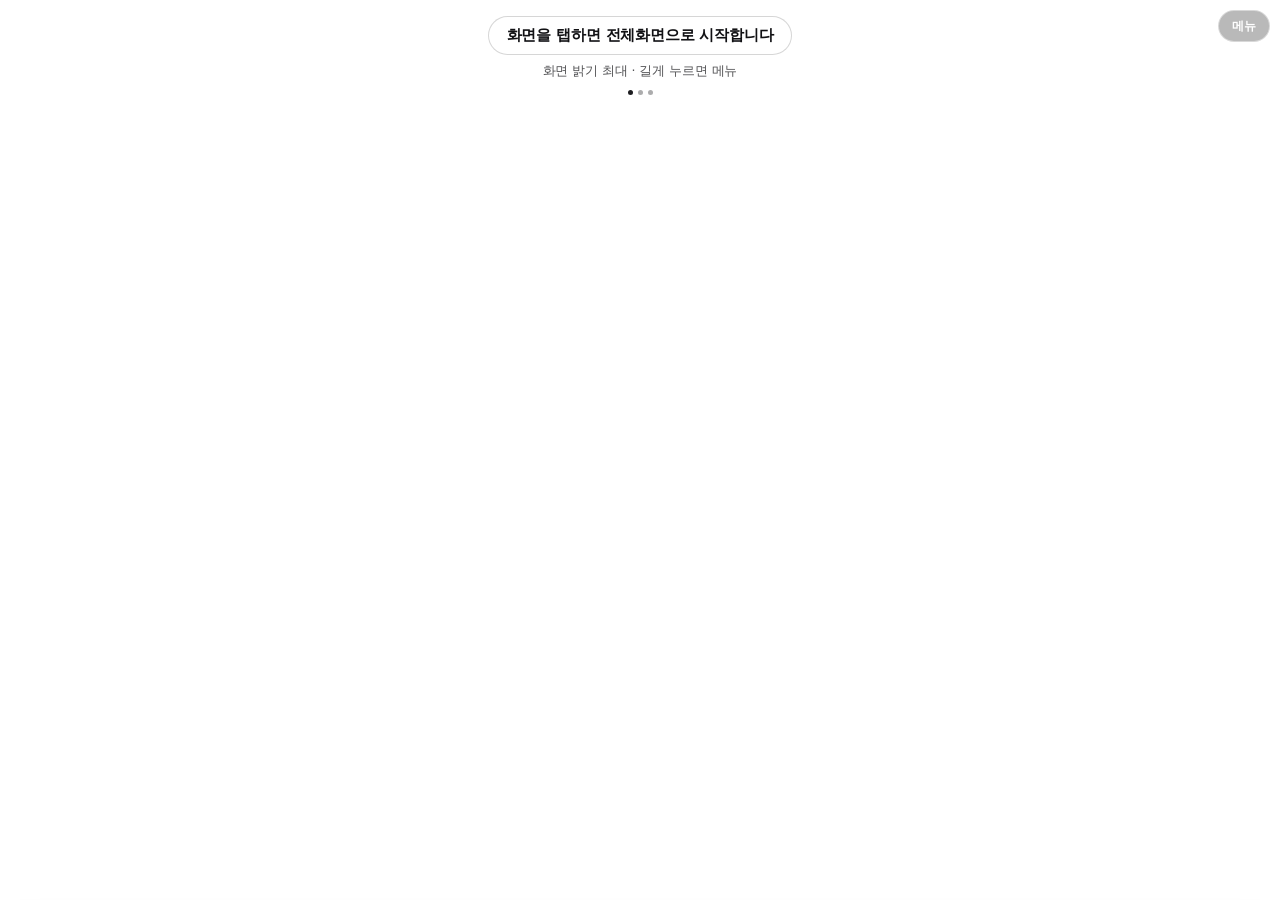
<file: index.html>
<!DOCTYPE html>
<html lang="ko">
<head>
<meta charset="utf-8">
<meta name="viewport" content="width=device-width, initial-scale=1, maximum-scale=1, user-scalable=no, viewport-fit=cover">
<!-- 브라우저 자동 다크 반전 차단(삼성 인터넷·안드로이드 크롬 Force Dark). 검수 화면은 색이 그대로여야 한다. -->
<meta name="color-scheme" content="light only">
<meta name="supported-color-schemes" content="light">
<meta name="theme-color" id="themeColor" content="#FFFFFF">
<link rel="manifest" href="manifest.webmanifest">
<meta name="apple-mobile-web-app-capable" content="yes">
<meta name="mobile-web-app-capable" content="yes">
<meta name="apple-mobile-web-app-status-bar-style" content="black-translucent">
<meta name="description" content="중고폰 매입 검수용 단색·터치·사운드·진동·마이크 화면">
<title>예스통신 액정 검수</title>
<style>
  :root{
    color-scheme: light only;
    --bg:#FFFFFF;
    --ui-fg:#ffffff;
    --ui-bg:rgba(0,0,0,.42);
    --ui-line:rgba(255,255,255,.42);
  }
  *{box-sizing:border-box; -webkit-tap-highlight-color:transparent;}
  html,body{
    margin:0; padding:0;
    height:100%;
    color-scheme: light only;
    background:var(--bg);
    background-color:var(--bg);
    overflow:hidden;
    overscroll-behavior:none;
    -webkit-user-select:none; user-select:none;
    -webkit-touch-callout:none;
    -webkit-text-size-adjust:100%;
    font-family:-apple-system,BlinkMacSystemFont,"Apple SD Gothic Neo","Malgun Gothic","Noto Sans KR",system-ui,sans-serif;
  }
  #stage{
    position:fixed; left:0; top:0;
    width:100%; height:100vh; height:100dvh;
    color-scheme: light only;
    background:var(--bg);
    background-color:var(--bg);
    touch-action:none;
    overflow:hidden;
  }

  /* 단색 검수 배경은 CSS 배경색 대신 이 캔버스에 직접 채운다.
     삼성 인터넷의 '웹 콘텐츠에 어두운 화면 모드 강제 적용'이 CSS 배경색까지 반전시키기 때문. */
  #colorCanvas{
    position:absolute; inset:0;
    width:100%; height:100%;
    display:block;
    pointer-events:none;
    z-index:1;
  }

  /* ---------- 안내 문구 ---------- */
  #hint{
    position:absolute;
    left:0; right:0;
    top:calc(env(safe-area-inset-top, 0px) + 16px);
    display:flex; flex-direction:column; align-items:center; gap:8px;
    pointer-events:none;
    opacity:0;
    transition:opacity .45s ease;
    z-index:5;
  }
  #hint .pill{
    background:var(--ui-bg); color:var(--ui-fg);
    border:1px solid var(--ui-line);
    border-radius:999px;
    padding:9px 18px;
    font-size:15px; font-weight:600;
    letter-spacing:-.2px;
    line-height:1.25;
    max-width:88vw;
    text-align:center;
    word-break:keep-all;
  }
  #hint .sub{
    font-size:12.5px; font-weight:500;
    color:var(--ui-fg); opacity:.72;
    letter-spacing:-.1px;
    text-align:center;
  }
  #dots{display:flex; gap:5px; margin-top:2px;}
  #dots i{
    width:5px; height:5px; border-radius:50%;
    background:var(--ui-fg); opacity:.35; display:block;
  }
  #dots i.on{opacity:.95;}

  /* ---------- 메뉴 버튼 ---------- */
  #menuBtn{
    position:fixed;
    right:calc(env(safe-area-inset-right, 0px) + 10px);
    top:calc(env(safe-area-inset-top, 0px) + 10px);
    z-index:20;
    appearance:none;
    font:600 12px/1 -apple-system,BlinkMacSystemFont,"Apple SD Gothic Neo","Malgun Gothic",system-ui,sans-serif;
    letter-spacing:.2px;
    color:#fff;
    background:rgba(0,0,0,.30);
    border:1px solid rgba(255,255,255,.45);
    border-radius:999px;
    padding:9px 13px;
    backdrop-filter:blur(6px); -webkit-backdrop-filter:blur(6px);
    opacity:.92;
    transition:opacity .4s ease;
  }
  #menuBtn:active{opacity:.6;}
  /* 단색 검수 중 힌트가 사라지면 메뉴 버튼을 더 옅게 (잔상·가장자리 확인 방해 최소화) */
  body:not(.hint-visible):not(.panel-open):not(.touch-mode):not(.hw-mode) #menuBtn{opacity:.22;}
  /* 사운드·진동·마이크 화면은 어두운 카드가 화면을 덮으므로 메뉴 버튼을 또렷하게 */
  body.hw-mode #menuBtn{opacity:.86; background:rgba(0,0,0,.5);}

  /* ---------- 터치 테스트 ---------- */
  #touchLayer{
    position:absolute; inset:0;
    display:none;
    background:#0B0B0B;
    z-index:3;
  }
  #touchLayer.on{display:block;}
  #touchLayer canvas{
    position:absolute; left:0; top:0; display:block;
    touch-action:none;
  }
  /* 터치 모드 하단 컨트롤: 화면 네 모서리를 비워 두려고 가운데에 모음 */
  #touchBar{
    position:absolute;
    left:50%; transform:translateX(-50%);
    bottom:calc(env(safe-area-inset-bottom, 0px) + 12px);
    z-index:6;
    display:none;
    align-items:center; gap:7px;
    pointer-events:none;
    max-width:94vw;
  }
  #touchBar.on{display:flex;}
  #badge{
    background:rgba(0,0,0,.55);
    color:#eaffea;
    border:1px solid rgba(255,255,255,.28);
    border-radius:999px;
    padding:8px 14px;
    font-size:13px; font-weight:600;
    letter-spacing:-.1px;
    white-space:nowrap;
  }
  #badge.done{
    background:rgba(0,255,60,.92);
    color:#04140a;
    border-color:rgba(255,255,255,.6);
  }
  #resetBtn{
    appearance:none;
    pointer-events:auto;
    font:600 13px/1 -apple-system,BlinkMacSystemFont,"Apple SD Gothic Neo","Malgun Gothic",system-ui,sans-serif;
    color:#fff;
    background:rgba(255,255,255,.14);
    border:1px solid rgba(255,255,255,.42);
    border-radius:999px;
    padding:11px 16px;
    white-space:nowrap;
  }
  #resetBtn:active{background:rgba(255,255,255,.3);}
  /* 터치 테스트에서 순백색으로 바로 돌아가는 버튼 */
  #firstBtn{
    appearance:none;
    pointer-events:auto;
    font:700 13px/1 -apple-system,BlinkMacSystemFont,"Apple SD Gothic Neo","Malgun Gothic",system-ui,sans-serif;
    color:#0b0b0c;
    background:rgba(255,255,255,.9);
    border:1px solid rgba(255,255,255,.9);
    border-radius:999px;
    padding:11px 14px;
    white-space:nowrap;
  }
  #firstBtn:active{background:#fff;}

  /* 터치 모드에서는 메뉴 버튼을 상단 가운데로 옮겨 네 모서리를 비움 */
  body.touch-mode #menuBtn{
    right:auto;
    left:50%;
    transform:translateX(-50%);
    opacity:.55;
  }

  /* ---------- 선택 패널 ---------- */
  #panel{
    position:fixed;
    left:0; right:0; bottom:0;
    z-index:30;
    background:rgba(14,14,16,.93);
    backdrop-filter:blur(14px); -webkit-backdrop-filter:blur(14px);
    border-top-left-radius:20px; border-top-right-radius:20px;
    border-top:1px solid rgba(255,255,255,.14);
    padding:10px 14px calc(env(safe-area-inset-bottom, 0px) + 16px);
    transform:translateY(112%);
    transition:transform .28s cubic-bezier(.22,.8,.28,1);
    color:#fff;
    box-shadow:0 -12px 40px rgba(0,0,0,.5);
  }
  #panel.on{transform:translateY(0);}
  /* 작은 화면에서도 시트가 화면 위로 넘치지 않게 */
  #panel{max-height:calc(100vh - 10px); max-height:calc(100dvh - 10px); overflow-y:auto; overscroll-behavior:contain;}
  #panel .grip{
    width:40px; height:4px; border-radius:2px;
    background:rgba(255,255,255,.28);
    margin:2px auto 12px;
  }
  #panel .ttl{
    font-size:11.5px; font-weight:600; letter-spacing:.4px;
    color:rgba(255,255,255,.55);
    margin:0 2px 9px;
  }
  #panel .ttl.ttl2{margin-top:14px;}
  .chips{
    display:grid; grid-template-columns:1fr 1fr; gap:8px;
  }
  .chip{
    display:flex; align-items:center; gap:9px;
    appearance:none; text-align:left;
    background:rgba(255,255,255,.07);
    border:1px solid rgba(255,255,255,.12);
    border-radius:13px;
    padding:10px 11px;
    color:#fff;
    font:600 14px/1.2 -apple-system,BlinkMacSystemFont,"Apple SD Gothic Neo","Malgun Gothic",system-ui,sans-serif;
    letter-spacing:-.2px;
  }
  .chip .sw{
    width:20px; height:20px; border-radius:6px; flex:none;
    border:1px solid rgba(255,255,255,.42);
    background-size:100% 100%;
  }
  .chip .tx{display:flex; flex-direction:column; gap:2px; min-width:0;}
  .chip .tx small{
    font-size:10.5px; font-weight:500; color:rgba(255,255,255,.5);
    letter-spacing:-.1px; white-space:nowrap; overflow:hidden; text-overflow:ellipsis;
  }
  .chip.on{
    background:rgba(255,255,255,.93); color:#0b0b0c;
    border-color:rgba(255,255,255,.93);
  }
  .chip.on .tx small{color:rgba(0,0,0,.45);}
  #panelTools{
    display:flex; justify-content:flex-end; margin-top:10px;
  }
  #fsBtn{
    appearance:none;
    font:600 12.5px/1 -apple-system,BlinkMacSystemFont,"Apple SD Gothic Neo","Malgun Gothic",system-ui,sans-serif;
    letter-spacing:-.1px;
    color:rgba(255,255,255,.92);
    background:rgba(255,255,255,.06);
    border:1px solid rgba(255,255,255,.24);
    border-radius:999px;
    padding:9px 14px;
  }
  #fsBtn:active{background:rgba(255,255,255,.22);}
  #panel .foot{
    display:flex; gap:8px; margin-top:10px;
  }
  #panel .foot button{
    flex:1;
    appearance:none;
    font:600 13.5px/1 -apple-system,BlinkMacSystemFont,"Apple SD Gothic Neo","Malgun Gothic",system-ui,sans-serif;
    color:#fff; background:rgba(255,255,255,.09);
    border:1px solid rgba(255,255,255,.16);
    border-radius:12px; padding:13px 6px;
  }
  #panel .foot button:active{background:rgba(255,255,255,.22);}
  #closeBtn{flex:0 0 74px !important;}
  #panel .tip{
    margin:9px 2px 0;
    font-size:11px; font-weight:500; line-height:1.55;
    color:rgba(255,255,255,.52);
    letter-spacing:-.1px;
    word-break:keep-all;
  }
  #panel .tip b{color:rgba(255,255,255,.8); font-weight:600;}
  @media (max-height:560px){
    .chip{padding:8px 10px; font-size:13px;}
    .chip .tx small{display:none;}
    #panel .foot button{padding:10px 6px;}
    #panelTools{margin-top:8px;}
    #fsBtn{padding:7px 12px;}
  }
  /* 기본 검수 3개: 마지막(터치 테스트) 칩은 한 줄 전체로 */
  #chipsBasic .chip:last-child:nth-child(odd){grid-column:1 / -1;}

  /* ---------- 사운드 · 진동 · 마이크 ---------- */
  #hwLayer{
    position:absolute; inset:0;
    display:none;
    z-index:4;
    background:radial-gradient(120% 80% at 50% 0%, #171A1F 0%, #0B0B0B 64%);
    color:#fff;
    padding:calc(env(safe-area-inset-top, 0px) + 54px) 14px calc(env(safe-area-inset-bottom, 0px) + 16px);
    overflow-y:auto;
    overscroll-behavior:contain;
    -webkit-overflow-scrolling:touch;
  }
  #hwLayer.on{display:flex; flex-direction:column;}
  .hwCard{
    width:100%; max-width:430px; margin:auto;
    display:flex; flex-direction:column; gap:12px;
  }
  .hwHead{display:flex; align-items:flex-end; justify-content:space-between; gap:10px; padding:0 3px 1px;}
  .hwHead h1{margin:0; font-size:18px; font-weight:700; letter-spacing:-.5px;}
  .hwHead span{font-size:10.5px; font-weight:500; color:rgba(255,255,255,.42); letter-spacing:-.1px; white-space:nowrap;}
  .hwSec{
    background:rgba(255,255,255,.055);
    border:1px solid rgba(255,255,255,.10);
    border-radius:16px;
    padding:11px 12px 12px;
  }
  .hwSec .hd{display:flex; align-items:center; gap:7px; margin-bottom:9px;}
  .hwSec .hd b{font-size:13px; font-weight:700; letter-spacing:-.2px;}
  .hwSec .hd em{
    font-style:normal; margin-left:auto;
    font-size:10.5px; font-weight:500; letter-spacing:-.1px;
    color:rgba(255,255,255,.42); white-space:nowrap;
  }
  .hwRow{display:grid; grid-template-columns:1fr 1fr 1fr; gap:7px;}
  .hwBtn{
    appearance:none; -webkit-appearance:none;
    font-family:inherit; color:#fff;
    display:flex; flex-direction:column; align-items:center; justify-content:center; gap:3px;
    min-height:52px; padding:9px 6px;
    background:rgba(255,255,255,.085);
    border:1px solid rgba(255,255,255,.15);
    border-radius:13px;
    font-size:13.5px; font-weight:700; letter-spacing:-.3px; line-height:1.2;
    transition:background .12s ease, color .12s ease, border-color .12s ease;
  }
  .hwBtn small{font-size:10px; font-weight:500; color:rgba(255,255,255,.46); letter-spacing:-.1px; line-height:1.2;}
  .hwBtn:active{transform:scale(.985);}
  .hwBtn.on{background:#35E07C; color:#062312; border-color:#35E07C;}
  .hwBtn.on small{color:rgba(0,0,0,.5);}
  .hwBtn.wide{width:100%; min-height:50px;}
  /* 기능 테스트 → 터치 테스트 한 번에 */
  #hwNext{
    appearance:none; -webkit-appearance:none;
    font-family:inherit;
    display:flex; align-items:center; justify-content:center; gap:8px;
    width:100%; min-height:54px; margin-top:2px;
    background:#EDF3EE; color:#0B0B0C;
    border:1px solid rgba(255,255,255,.55);
    border-radius:16px;
    font-size:15px; font-weight:700; letter-spacing:-.3px;
    box-shadow:0 6px 18px rgba(0,0,0,.28);
  }
  #hwNext span{font-size:10.5px; font-weight:600; color:rgba(0,0,0,.42); letter-spacing:-.1px;}
  #hwNext:active{background:#fff; transform:scale(.99);}
  #micMeter{
    position:relative; height:11px; margin-top:10px;
    background:rgba(255,255,255,.14); border-radius:999px; overflow:hidden;
    box-shadow:inset 0 0 0 1px rgba(255,255,255,.07);
  }
  #meterFill{
    display:block; height:100%; width:0%; border-radius:999px;
    background:linear-gradient(90deg,#35E07C 0%,#35E07C 62%,#FFD34E 84%,#FF5C5C 100%);
    transition:width .08s linear;
  }
  .hwSt{
    margin:8px 2px 0;
    font-size:11.5px; font-weight:500; line-height:1.45; letter-spacing:-.1px;
    color:rgba(255,255,255,.52); word-break:keep-all;
    min-height:17px;
  }
  .hwSt.warn{color:#FFB1A4;}
  .hwMeta{display:flex; align-items:flex-start; justify-content:space-between; gap:8px;}
  #micDb{
    flex:none; margin-top:8px;
    font-size:11px; font-weight:600; letter-spacing:-.1px;
    color:rgba(255,255,255,.42); font-variant-numeric:tabular-nums;
  }
  @media (max-height:700px){
    .hwCard{gap:10px;}
    .hwSec{padding:9px 11px 10px;}
    .hwBtn{min-height:46px; font-size:12.5px;}
    .hwHead h1{font-size:16.5px;}
    .hwSt{font-size:11px; min-height:15px; margin-top:6px;}
  }
  @media (max-height:580px){
    #hwLayer{padding-top:calc(env(safe-area-inset-top, 0px) + 46px);}
    .hwHead{display:none;}
    .hwBtn small{display:none;}
    #hwNext{min-height:48px; font-size:14px;}
    #hwNext span{display:none;}
  }
</style>
</head>
<body>
<div id="stage">
  <canvas id="colorCanvas" aria-hidden="true"></canvas>

  <div id="touchLayer">
    <canvas id="grid"></canvas>
    <canvas id="fills"></canvas>
    <canvas id="paths"></canvas>
  </div>

  <div id="hwLayer">
    <div class="hwCard">
      <div class="hwHead">
        <h1>사운드 · 진동 · 마이크</h1>
        <span>기본 검수 2 / 3</span>
      </div>

      <section class="hwSec">
        <div class="hd"><b>스피커</b><em>상단 = L / 하단 = R</em></div>
        <div class="hwRow">
          <button class="hwBtn" type="button" data-pan="-1"><span>상단(좌)</span><small>L 채널</small></button>
          <button class="hwBtn" type="button" data-pan="1"><span>하단(우)</span><small>R 채널</small></button>
          <button class="hwBtn" type="button" data-pan="0"><span>양쪽</span><small>스테레오</small></button>
        </div>
        <p class="hwSt" id="spkStatus">버튼을 누르면 3음이 약 1.2초 재생됩니다</p>
      </section>

      <section class="hwSec">
        <div class="hd"><b>진동</b><em>갤럭시 전용</em></div>
        <button class="hwBtn wide" id="vibBtn" type="button"><span>진동 울리기 (갤럭시)</span><small>220 · 100 · 220 · 100 · 300ms</small></button>
        <p class="hwSt" id="vibStatus">갤럭시: 세 번 울립니다</p>
      </section>

      <section class="hwSec">
        <div class="hd"><b>마이크</b><em>3초 녹음 → 자동 재생</em></div>
        <button class="hwBtn wide" id="micBtn" type="button"><span id="micBtnLabel">마이크 3초 녹음·재생</span><small id="micBtnSub">눌러서 권한 허용</small></button>
        <div id="micMeter"><span id="meterFill"></span></div>
        <div class="hwMeta">
          <p class="hwSt" id="micStatus">레벨 바가 움직이면 마이크 정상</p>
          <span id="micDb">—</span>
        </div>
      </section>

      <button id="hwNext" type="button">다음: 터치 테스트 ›<span>격자 전체 문지르기</span></button>
    </div>
  </div>

  <div id="hint">
    <div class="pill" id="hintMain"></div>
    <div class="sub" id="hintSub"></div>
    <div id="dots"></div>
  </div>

  <div id="touchBar">
    <div id="badge">터치 0 / 0 칸</div>
    <button id="resetBtn" type="button">초기화</button>
    <button id="firstBtn" type="button" aria-label="처음 화면(순백색)으로">처음</button>
  </div>
</div>

<button id="menuBtn" type="button" aria-label="검수 항목 메뉴">메뉴</button>

<div id="panel" role="dialog" aria-label="검수 항목 선택">
  <div class="grip"></div>
  <p class="ttl">기본 검수</p>
  <div id="chipsBasic" class="chips"></div>
  <p class="ttl ttl2">세부 색상 (선택)</p>
  <div id="chipsDetail" class="chips"></div>
  <div id="panelTools">
    <button id="fsBtn" type="button">전체화면</button>
  </div>
  <p class="tip" id="browserTip" hidden></p>
  <div class="foot">
    <button id="prevBtn" type="button">‹ 이전</button>
    <button id="resetBtn2" type="button" hidden>초기화</button>
    <button id="closeBtn" type="button">닫기</button>
    <button id="nextBtn" type="button">다음 ›</button>
  </div>
</div>

<script>
(function(){
  "use strict";

  /* 기본 검수 동선: 순백색 → 사운드·진동·마이크 → 터치 테스트 (탭으로 3단계 순환)
     세부 색상 6종은 메뉴 패널에서만 고르고, 고른 뒤 탭하면 세부 색상끼리 넘어간 다음 순백색으로 돌아온다. */
  var STEPS = [
    {label:"순백색 흰색", color:"#FFFFFF", note:"가장 밝은 화면 · 잔상·황변", group:"basic"},
    {label:"사운드·진동·마이크", color:null, note:"스피커 L/R · 진동 · 마이크", group:"basic"},
    {label:"터치 테스트", color:null,   note:"격자 전체 문지르기", group:"basic"},
    {label:"10% 회색",  color:"#1A1A1A", note:"약한 잔상·번인", group:"detail"},
    {label:"파란색",    color:"#0000FF", note:"블루 소자 잔상", group:"detail"},
    {label:"빨간색",    color:"#FF0000", note:"적색 얼룩", group:"detail"},
    {label:"초록색",    color:"#00FF00", note:"녹색 얼룩", group:"detail"},
    {label:"50% 회색",  color:"#808080", note:"중간 밝기 얼룩", group:"detail"},
    {label:"검정색",    color:"#000000", note:"휘점·빛샘", group:"detail"}
  ];
  var WHITE_IDX = 0;   /* 순백색 */
  var HW_IDX = 1;      /* 사운드·진동·마이크 */
  var TOUCH_IDX = 2;   /* 터치 테스트 */
  var BASIC_IDX = [0, 1, 2];              /* 기본 검수 동선 */
  var DETAIL_IDX = [3, 4, 5, 6, 7, 8];    /* 메뉴 패널 전용 세부 색상 */

  var stage = document.getElementById("stage");
  var hint = document.getElementById("hint");
  var hintMain = document.getElementById("hintMain");
  var hintSub = document.getElementById("hintSub");
  var dots = document.getElementById("dots");
  var themeColor = document.getElementById("themeColor");
  var menuBtn = document.getElementById("menuBtn");
  var panel = document.getElementById("panel");
  var chipsBasic = document.getElementById("chipsBasic");
  var chipsDetail = document.getElementById("chipsDetail");
  var closeBtn = document.getElementById("closeBtn");
  var prevBtn = document.getElementById("prevBtn");
  var nextBtn = document.getElementById("nextBtn");
  var resetBtn2 = document.getElementById("resetBtn2");
  var touchLayer = document.getElementById("touchLayer");
  var badge = document.getElementById("badge");
  var resetBtn = document.getElementById("resetBtn");
  var firstBtn = document.getElementById("firstBtn");
  var hwNextBtn = document.getElementById("hwNext");
  var touchBar = document.getElementById("touchBar");
  var fsBtn = document.getElementById("fsBtn");
  var colorCanvas = document.getElementById("colorCanvas");
  var cctx = colorCanvas ? colorCanvas.getContext("2d") : null;

  var idx = 0;
  var panelOpen = false;
  var hintTimer = null;

  /* ---------------- 색 대비 계산 ---------------- */
  function isLight(hex){
    var r = parseInt(hex.substr(1,2),16),
        g = parseInt(hex.substr(3,2),16),
        b = parseInt(hex.substr(5,2),16);
    return (0.2126*r + 0.7152*g + 0.0722*b) > 150;
  }

  function paintUI(){
    var step = STEPS[idx];
    var light = (step.color === null) ? false : isLight(step.color);
    if (light){
      hint.style.setProperty("--ui-fg", "#111114");
      hint.style.setProperty("--ui-bg", "rgba(255,255,255,.72)");
      hint.style.setProperty("--ui-line", "rgba(0,0,0,.16)");
    } else {
      hint.style.setProperty("--ui-fg", "#ffffff");
      hint.style.setProperty("--ui-bg", "rgba(0,0,0,.42)");
      hint.style.setProperty("--ui-line", "rgba(255,255,255,.42)");
    }
  }

  /* ---------------- 안내 문구 ---------------- */
  function setHintVisible(v){
    hint.style.opacity = v ? "1" : "0";
    document.body.classList.toggle("hint-visible", !!v);
  }

  function showHint(main, sub, ms){
    hintMain.textContent = main;
    hintSub.textContent = sub || "";
    hintSub.style.display = sub ? "" : "none";
    setHintVisible(true);
    if (hintTimer) clearTimeout(hintTimer);
    hintTimer = setTimeout(function(){ setHintVisible(false); }, ms || 2000);
  }

  /* 첫 화면에서 "전체화면 대기 중"인지 (첫 탭은 색을 넘기지 않고 전체화면만 시도한다) */
  function waitingFirstTap(){
    return (idx === 0) && !fsFirstTapDone && !fsBlocked && !fsElement() && !standaloneDisplay();
  }

  function hintLine(){
    if (waitingFirstTap()){
      return {
        main: "화면을 탭하면 전체화면으로 시작합니다",
        sub: "화면 밝기 최대 · 길게 누르면 메뉴",
        ms: 5000
      };
    }
    var step = STEPS[idx];
    var sub;
    if (step.group === "detail"){
      sub = "탭하면 다음 색 · 길게 누르면 메뉴";
    } else if (idx === WHITE_IDX){
      sub = "화면 밝기 최대 · 탭하면 다음 · 길게 누르면 메뉴";
    } else {
      sub = "탭하면 다음 · 길게 누르면 메뉴";
    }
    return {
      main: step.label + " · " + step.note,
      sub: sub,
      ms: 2200
    };
  }

  function refreshHint(){
    if (idx === TOUCH_IDX || idx === HW_IDX || panelOpen) return;
    var h = hintLine();
    showHint(h.main, h.sub, h.ms);
  }

  function buildDots(){
    /* 기본 검수는 3개, 세부 색상은 6개 점으로 현재 위치를 보여 준다 */
    var list = (STEPS[idx].group === "detail") ? DETAIL_IDX : BASIC_IDX;
    var html = "";
    for (var i=0;i<list.length;i++){
      html += '<i' + (list[i]===idx ? ' class="on"' : '') + '></i>';
    }
    dots.innerHTML = html;
  }

  /* ---------------- 단색 배경 캔버스 ----------------
     브라우저(특히 삼성 인터넷)가 color-scheme: light only를 무시하고 CSS 배경색을
     어둡게 뒤집는 경우가 있어, 검수 색은 캔버스 2D 컨텍스트로 직접 채운다. */
  function paintColorCanvas(){
    if (!colorCanvas || !cctx) return;
    if (idx === TOUCH_IDX || idx === HW_IDX){
      colorCanvas.style.display = "none";
      return;
    }
    colorCanvas.style.display = "block";

    var vw = Math.max(1, Math.round(window.innerWidth || stage.clientWidth || 1));
    var vh = Math.max(1, Math.round(window.innerHeight || stage.clientHeight || 1));
    var dpr = Math.min(window.devicePixelRatio || 1, 3);
    var pw = Math.round(vw * dpr), ph = Math.round(vh * dpr);
    if (colorCanvas.width !== pw || colorCanvas.height !== ph){
      colorCanvas.width = pw;
      colorCanvas.height = ph;
    }
    cctx.setTransform(dpr, 0, 0, dpr, 0, 0);
    cctx.fillStyle = STEPS[idx].color || "#000000";
    cctx.fillRect(0, 0, vw, vh);
  }

  /* ---------------- 화면 렌더 ---------------- */
  function render(animateHint){
    var step = STEPS[idx];
    var color = step.color || "#0B0B0B";

    document.documentElement.style.setProperty("--bg", color);
    document.body.style.background = color;
    stage.style.background = color;
    themeColor.setAttribute("content", color);
    paintColorCanvas();
    paintUI();

    var isTouch = (idx === TOUCH_IDX);
    var isHw = (idx === HW_IDX);
    if (!isHw) hwStopAll();   /* 사운드·진동·마이크에서 나가면 재생·마이크를 즉시 정지 */
    hwLayer.classList.toggle("on", isHw);
    document.body.classList.toggle("hw-mode", isHw);
    touchLayer.classList.toggle("on", isTouch);
    touchBar.classList.toggle("on", isTouch);
    document.body.classList.toggle("touch-mode", isTouch);
    resetBtn2.hidden = !isTouch;

    if (isTouch){
      if (hintTimer) clearTimeout(hintTimer);
      setHintVisible(false);
      layout();
    } else if (isHw){
      if (hintTimer) clearTimeout(hintTimer);
      setHintVisible(false);
      buildDots();
    } else {
      buildDots();
      var h = hintLine();
      showHint(h.main, h.sub, h.ms);
    }
    syncChips();
    if (animateHint !== false && !isTouch){ vibrate(8); }
  }

  function go(n){
    idx = ((n % STEPS.length) + STEPS.length) % STEPS.length;
    closePanel();
    render();
  }

  /* 현재 화면에서 탭했을 때 갈 다음 화면 */
  function nextIdxFrom(i){
    var list = (STEPS[i].group === "detail") ? DETAIL_IDX : BASIC_IDX;
    var p = list.indexOf(i);
    if (p < 0 || p === list.length - 1) return WHITE_IDX;   /* 마지막(검정색·터치) 다음은 순백색 */
    return list[p + 1];
  }

  function prevIdxFrom(i){
    var list = (STEPS[i].group === "detail") ? DETAIL_IDX : BASIC_IDX;
    var p = list.indexOf(i);
    if (p < 0) return WHITE_IDX;
    if (p === 0) return (STEPS[i].group === "detail") ? WHITE_IDX : TOUCH_IDX;
    return list[p - 1];
  }

  function next(){ go(nextIdxFrom(idx)); }
  function prev(){ go(prevIdxFrom(idx)); }

  function vibrate(ms){
    try{ if (navigator.vibrate) navigator.vibrate(ms); }catch(e){}
  }

  /* ---------------- 선택 패널 ---------------- */
  function chipsInto(box, list){
    var frag = document.createDocumentFragment();
    list.forEach(function(i){
      var s = STEPS[i];
      var b = document.createElement("button");
      b.type = "button";
      b.className = "chip";
      b.dataset.i = String(i);
      var sw = document.createElement("span");
      sw.className = "sw";
      sw.style.background = s.color || "repeating-linear-gradient(45deg,#888 0 4px,#333 4px 8px)";
      var tx = document.createElement("span");
      tx.className = "tx";
      var nm = document.createElement("span");
      nm.textContent = s.label;
      var sm = document.createElement("small");
      sm.textContent = s.note;
      tx.appendChild(nm); tx.appendChild(sm);
      b.appendChild(sw); b.appendChild(tx);
      b.addEventListener("click", function(){ go(i); });
      frag.appendChild(b);
    });
    box.appendChild(frag);
  }
  function buildChips(){
    chipsInto(chipsBasic, BASIC_IDX);
    chipsInto(chipsDetail, DETAIL_IDX);
  }
  function syncChips(){
    var list = panel.querySelectorAll(".chip");
    for (var i=0;i<list.length;i++){
      list[i].classList.toggle("on", Number(list[i].dataset.i) === idx);
    }
  }
  function openPanel(){
    panelOpen = true;
    panel.classList.add("on");
    document.body.classList.add("panel-open");
    syncChips();
    syncFsBtn();
    vibrate(6);
  }
  function closePanel(){
    panelOpen = false;
    panel.classList.remove("on");
    document.body.classList.remove("panel-open");
  }
  function togglePanel(){
    if (panelOpen) closePanel(); else openPanel();
  }

  menuBtn.addEventListener("click", function(e){ e.stopPropagation(); togglePanel(); });
  closeBtn.addEventListener("click", function(e){ e.stopPropagation(); closePanel(); });
  prevBtn.addEventListener("click", function(e){ e.stopPropagation(); prev(); });
  nextBtn.addEventListener("click", function(e){ e.stopPropagation(); next(); });
  resetBtn2.addEventListener("click", function(e){ e.stopPropagation(); resetTouch(); closePanel(); });

  /* ---------------- 전체화면 ---------------- */
  /* 브라우저는 페이지 로드 직후의 자동 requestFullscreen()을 막는다.
     그래서 첫 탭은 "색을 넘기지 않고" 지금 색 그대로 전체화면으로 들어가는 데만 쓴다.
     requestFullscreen이 없는 브라우저(아이폰 사파리 등)나 거절된 경우에는 바로 다음 색으로 넘어간다. */
  var fsTrying = false;       /* 요청 진행 중 */
  var fsBlocked = false;      /* API 없음/거절 → 다음 탭부터는 바로 진행 */
  var fsFirstTapDone = false; /* 첫 탭에서 전체화면을 시도했는지 */

  function fsElement(){
    return document.fullscreenElement || document.webkitFullscreenElement || null;
  }

  function standaloneDisplay(){
    try{
      if (window.navigator.standalone === true) return true;
      return !!(window.matchMedia && window.matchMedia(
        "(display-mode: fullscreen), (display-mode: standalone), (display-mode: minimal-ui)"
      ).matches);
    }catch(e){ return false; }
  }

  function fsAvailable(){
    var el = document.documentElement;
    return !!(el.requestFullscreen || el.webkitRequestFullscreen);
  }

  /* 현재 색을 그대로 둔 채 전체화면 진입. Promise<true|false|null> (true=진입, false=불가/거절, null=판단 보류) */
  function enterFullscreen(){
    if (fsElement()) return Promise.resolve(true);
    if (fsTrying) return Promise.resolve(null);
    if (!fsAvailable()){ fsBlocked = true; return Promise.resolve(false); }

    fsTrying = true;
    var el = document.documentElement, p;
    try{
      if (el.requestFullscreen) p = el.requestFullscreen({ navigationUI: "hide" });
      else p = el.webkitRequestFullscreen();
    }catch(err){
      fsTrying = false; fsBlocked = true;
      return Promise.resolve(false);
    }
    if (!p || typeof p.then !== "function"){
      /* 구형 webkit은 Promise를 주지 않는다 → 이벤트로 확인 */
      setTimeout(function(){ fsTrying = false; }, 800);
      return Promise.resolve(true);
    }
    return p.then(function(){
      fsTrying = false;
      return true;
    })["catch"](function(){
      fsTrying = false;
      fsBlocked = true;   /* 거절되면 다음 탭부터는 그냥 다음 색으로 */
      return false;
    });
  }

  function exitFullscreen(){
    try{
      if (document.exitFullscreen){
        var p = document.exitFullscreen();
        if (p && p.catch) p.catch(function(){});
      } else if (document.webkitExitFullscreen){
        document.webkitExitFullscreen();
      }
    }catch(e){}
  }

  function syncFsBtn(){
    if (!fsBtn) return;
    fsBtn.textContent = fsElement() ? "전체화면 해제" : "전체화면";
  }

  function toggleFullscreen(){
    if (fsElement()){
      exitFullscreen();
    } else {
      fsBlocked = false;
      fsFirstTapDone = true;
      enterFullscreen().then(function(){ syncFsBtn(); refreshHint(); });
    }
  }

  function onFsChange(){
    fsTrying = false;
    if (fsElement()) fsBlocked = false;
    syncFsBtn();
    if (idx === TOUCH_IDX) layout();
    paintColorCanvas();
    /* 전체화면 전환 직후에는 뷰포트 크기가 늦게 확정되는 브라우저가 있어 몇 번 더 채운다 */
    setTimeout(paintColorCanvas, 60);
    setTimeout(paintColorCanvas, 300);
    refreshHint();
  }
  ["fullscreenchange", "webkitfullscreenchange"].forEach(function(ev){
    document.addEventListener(ev, onFsChange);
  });

  fsBtn.addEventListener("click", function(e){
    e.stopPropagation();
    toggleFullscreen();
    syncFsBtn();
    vibrate(6);
  });

  /* ---------------- 탭 / 롱프레스 ---------------- */
  var down = null, longTimer = null, tapInfo = null, panelDismissAt = 0;

  stage.addEventListener("pointerdown", function(e){
    if (e.pointerType === "mouse" && e.button !== 0) return;
    if (idx === TOUCH_IDX || idx === HW_IDX) return;
    var closing = panelOpen || (panelDismissAt && Date.now() - panelDismissAt < 500);
    down = { id:e.pointerId, x:e.clientX, y:e.clientY, t:Date.now(), long:false, panel:closing };
    if (longTimer) clearTimeout(longTimer);
    longTimer = setTimeout(function(){
      if (down && !down.long){
        down.long = true;
        tapInfo = null;
        openPanel();
      }
    }, 520);
  }, { passive:true });

  stage.addEventListener("pointerup", function(e){
    if (longTimer) clearTimeout(longTimer);
    var info = null;
    if (down && down.id === e.pointerId){
      var dt = Date.now() - down.t;
      var dx = Math.abs(e.clientX - down.x);
      var dy = Math.abs(e.clientY - down.y);
      if (!down.long && dt < 420 && dx < 14 && dy < 14) info = { panel: down.panel };
    }
    down = null;
    tapInfo = info;
    if (info) setTimeout(function(){ tapInfo = null; }, 700);
  }, { passive:true });

  stage.addEventListener("pointercancel", function(){
    if (longTimer) clearTimeout(longTimer);
    down = null;
    tapInfo = null;
  }, { passive:true });

  /* 실제 동작은 click에서 — requestFullscreen()이 사용자 제스처로 인정받는 가장 확실한 지점 */
  stage.addEventListener("click", function(){
    var info = tapInfo;
    tapInfo = null;
    if (!info) return;                 /* 롱프레스·드래그였으면 무시 */
    if (idx === TOUCH_IDX || idx === HW_IDX) return;
    if (info.panel || panelOpen){ closePanel(); return; }
    handleTap();
  });

  function handleTap(){
    /* 첫 탭: 순백색 그대로 전체화면만. 그 다음 탭부터 다음 화면으로. */
    if (waitingFirstTap()){
      fsFirstTapDone = true;
      vibrate(8);
      enterFullscreen().then(function(ok){
        if (ok === false) next();        /* 전체화면을 못 쓰는 브라우저·거절 → 정상 진행 */
        else if (ok === true) refreshHint();
      });
      return;
    }
    next();
  }

  /* 패널 바깥(메뉴 버튼, 패널 제외) 누르면 닫기 */
  document.addEventListener("pointerdown", function(e){
    if (!panelOpen) return;
    if (e.target.closest && e.target.closest("#panel, #menuBtn")) return;
    panelDismissAt = Date.now();   /* 닫기용 탭은 다음 화면으로 넘기지 않는다 */
    closePanel();
  }, true);

  document.addEventListener("keydown", function(e){
    /* 사운드·진동·마이크 화면에서는 포커스된 버튼의 Enter/Space 조작을 그대로 둔다 */
    if ((e.key === " " || e.key === "Enter") && e.target && e.target.closest && e.target.closest("#hwLayer")) return;
    if (e.key === "ArrowRight" || e.key === " " || e.key === "Enter") { next(); e.preventDefault(); }
    else if (e.key === "ArrowLeft") { prev(); e.preventDefault(); }
    else if (e.key === "Escape" || e.key === "m" || e.key === "M") { togglePanel(); }
  });

  /* ---------------- 터치 테스트 ---------------- */
  var gridC = document.getElementById("grid");
  var fillC = document.getElementById("fills");
  var pathC = document.getElementById("paths");
  var gctx = gridC.getContext("2d");
  var fctx = fillC.getContext("2d");
  var pctx = pathC.getContext("2d");

  var W = 0, H = 0, COLS = 5, ROWS = 8, CW = 0, CH = 0, DPR = 1;
  var visited = new Uint8Array(0), hitCount = 0, total = 0;
  var strokes = new Map();   /* pointerId -> {x, y} */

  function layout(){
    var r = touchLayer.getBoundingClientRect();
    W = Math.max(1, Math.round(r.width || window.innerWidth));
    H = Math.max(1, Math.round(r.height || window.innerHeight));
    DPR = Math.min(window.devicePixelRatio || 1, 3);

    COLS = W < 360 ? 4 : 5;
    CW = W / COLS;
    ROWS = Math.max(3, Math.round(H / CW));
    CH = H / ROWS;

    [gridC, fillC, pathC].forEach(function(c){
      c.width = Math.round(W * DPR);
      c.height = Math.round(H * DPR);
      c.style.width = W + "px";
      c.style.height = H + "px";
      c.getContext("2d").setTransform(DPR, 0, 0, DPR, 0, 0);
    });
    drawGrid();
    resetTouch();
  }

  function drawGrid(){
    gctx.setTransform(DPR, 0, 0, DPR, 0, 0);
    gctx.clearRect(0, 0, W, H);
    gctx.fillStyle = "#0B0B0B";
    gctx.fillRect(0, 0, W, H);

    gctx.strokeStyle = "rgba(255,255,255,.26)";
    gctx.lineWidth = 1;
    var i;
    gctx.beginPath();
    for (i = 1; i < COLS; i++){
      var x = Math.round(i * CW) + 0.5;
      gctx.moveTo(x, 0); gctx.lineTo(x, H);
    }
    for (i = 1; i < ROWS; i++){
      var y = Math.round(i * CH) + 0.5;
      gctx.moveTo(0, y); gctx.lineTo(W, y);
    }
    gctx.stroke();

    /* 맨 바깥 테두리(4면) */
    gctx.strokeStyle = "rgba(255,255,255,.5)";
    gctx.lineWidth = 1.5;
    gctx.strokeRect(0.75, 0.75, W - 1.5, H - 1.5);

    /* 네 모서리 표시 */
    gctx.strokeStyle = "rgba(140,255,140,.85)";
    gctx.lineWidth = 3;
    var L = Math.min(26, CW * 0.4);
    [[0,0,1,1],[W,0,-1,1],[0,H,1,-1],[W,H,-1,-1]].forEach(function(c){
      gctx.beginPath();
      gctx.moveTo(c[0] + c[2]*L, c[1] + c[3]*1.5);
      gctx.lineTo(c[0] + c[2]*1.5, c[1] + c[3]*1.5);
      gctx.lineTo(c[0] + c[2]*1.5, c[1] + c[3]*L);
      gctx.stroke();
    });
  }

  function resetTouch(){
    total = COLS * ROWS;
    visited = new Uint8Array(total);
    hitCount = 0;
    strokes.clear();
    fctx.setTransform(DPR, 0, 0, DPR, 0, 0);
    fctx.clearRect(0, 0, W, H);
    pctx.setTransform(DPR, 0, 0, DPR, 0, 0);
    pctx.clearRect(0, 0, W, H);
    updateBadge();
  }

  function updateBadge(){
    if (!total) return;
    badge.classList.toggle("done", hitCount >= total);
    if (hitCount >= total){
      badge.textContent = "전체 " + total + "칸 터치 완료";
    } else {
      badge.textContent = "터치 " + hitCount + " / " + total + "칸";
    }
  }

  function cellAt(x, y){
    var cx = Math.floor(x / CW);
    var cy = Math.floor(y / CH);
    if (cx < 0) cx = 0; if (cx > COLS - 1) cx = COLS - 1;
    if (cy < 0) cy = 0; if (cy > ROWS - 1) cy = ROWS - 1;
    return cy * COLS + cx;
  }

  function markCell(x, y){
    var k = cellAt(x, y);
    if (visited[k]) return;
    visited[k] = 1;
    hitCount++;
    var cx = k % COLS, cy = (k - cx) / COLS;
    fctx.fillStyle = "rgba(0,255,45,.42)";
    fctx.fillRect(cx*CW + 1, cy*CH + 1, CW - 2, CH - 2);
    fctx.strokeStyle = "rgba(0,255,45,.8)";
    fctx.lineWidth = 1;
    fctx.strokeRect(cx*CW + 1.5, cy*CH + 1.5, CW - 3, CH - 3);
    updateBadge();
  }

  function localPoint(e){
    var r = touchLayer.getBoundingClientRect();
    return { x: e.clientX - r.left, y: e.clientY - r.top };
  }

  function strokeSeg(x0, y0, x1, y1){
    pctx.lineCap = "round";
    pctx.lineJoin = "round";
    pctx.strokeStyle = "rgba(0,0,0,.45)";
    pctx.lineWidth = 10;
    pctx.beginPath(); pctx.moveTo(x0, y0); pctx.lineTo(x1, y1); pctx.stroke();
    pctx.strokeStyle = "#F4FFF4";
    pctx.lineWidth = 5;
    pctx.beginPath(); pctx.moveTo(x0, y0); pctx.lineTo(x1, y1); pctx.stroke();
  }

  function strokeDot(x, y){
    pctx.fillStyle = "#F4FFF4";
    pctx.beginPath(); pctx.arc(x, y, 3.2, 0, Math.PI*2); pctx.fill();
  }

  pathC.addEventListener("pointerdown", function(e){
    e.preventDefault();
    try{ pathC.setPointerCapture(e.pointerId); }catch(err){}
    var p = localPoint(e);
    strokes.set(e.pointerId, p);
    markCell(p.x, p.y);
    strokeDot(p.x, p.y);
  }, { passive:false });

  pathC.addEventListener("pointermove", function(e){
    if (!strokes.has(e.pointerId)) return;
    e.preventDefault();
    var prevP = strokes.get(e.pointerId);
    var p = localPoint(e);
    if (Math.abs(p.x - prevP.x) < 0.6 && Math.abs(p.y - prevP.y) < 0.6) return;
    strokeSeg(prevP.x, prevP.y, p.x, p.y);
    markCell(p.x, p.y);
    strokes.set(e.pointerId, p);
  }, { passive:false });

  function endStroke(e){
    strokes.delete(e.pointerId);
    try{ pathC.releasePointerCapture(e.pointerId); }catch(err){}
  }
  pathC.addEventListener("pointerup", endStroke);
  pathC.addEventListener("pointercancel", endStroke);

  resetBtn.addEventListener("click", function(e){ e.stopPropagation(); resetTouch(); });
  if (firstBtn) firstBtn.addEventListener("click", function(e){
    e.stopPropagation();
    go(WHITE_IDX);
    vibrate(6);
  });
  if (hwNextBtn) hwNextBtn.addEventListener("click", function(e){
    e.stopPropagation();
    go(TOUCH_IDX);
  });

  /* ---------------- 크기 변화 ---------------- */
  var rTimer = null;
  function onResize(){
    paintColorCanvas();
    if (rTimer) clearTimeout(rTimer);
    rTimer = setTimeout(function(){
      paintColorCanvas();
      if (idx === TOUCH_IDX) layout();
    }, 140);
  }
  window.addEventListener("resize", onResize);
  window.addEventListener("orientationchange", onResize);
  if (window.visualViewport){
    window.visualViewport.addEventListener("resize", paintColorCanvas);
  }
  document.addEventListener("visibilitychange", function(){
    if (document.hidden){
      /* 화면을 벗어나면 마이크·재생을 열어 둔 채 두지 않는다 */
      if (idx === HW_IDX) hwStopAll();
      return;
    }
    paintColorCanvas();
    if (idx === TOUCH_IDX) layout();
  });

  /* ================= 사운드 · 진동 · 마이크 =================
     기본 검수 2단계. 스피커 좌/우 채널, 진동, 마이크 입력을 한 화면에서 확인한다.
     다른 단계로 넘어가거나 화면을 벗어나면 재생·녹음·마이크 스트림을 즉시 정리한다. */
  var hwLayer     = document.getElementById("hwLayer");
  var spkBtns     = hwLayer ? hwLayer.querySelectorAll("[data-pan]") : [];
  var spkStatusEl = document.getElementById("spkStatus");
  var vibBtn      = document.getElementById("vibBtn");
  var vibStatusEl = document.getElementById("vibStatus");
  var micBtn      = document.getElementById("micBtn");
  var micBtnLabel = document.getElementById("micBtnLabel");
  var micBtnSub   = document.getElementById("micBtnSub");
  var micStatusEl = document.getElementById("micStatus");
  var micDbEl     = document.getElementById("micDb");
  var meterFill   = document.getElementById("meterFill");

  var SPK_IDLE = "버튼을 누르면 3음이 약 1.2초 재생됩니다";
  var VIB_IDLE = "갤럭시: 세 번 울립니다";
  var MIC_IDLE = "레벨 바가 움직이면 마이크 정상";
  var MIC_SEC  = 3;

  function setSt(el, text, warn){
    if (!el) return;
    el.textContent = text;
    el.classList.toggle("warn", !!warn);
  }

  function isIOS(){
    var ua = navigator.userAgent || "";
    if (/iPad|iPhone|iPod/.test(ua)) return true;
    return /Macintosh/.test(ua) && (navigator.maxTouchPoints || 0) > 1;  /* iPadOS 13+ */
  }

  /* ---------- ① 스피커 (Web Audio · StereoPanner) ---------- */
  var actx = null, toneStopTimer = null, toneBtn = null, toneOscs = [];

  function audioCtxGet(){
    var AC = window.AudioContext || window.webkitAudioContext;
    if (!AC) return null;
    try{
      if (!actx) actx = new AC();
      if (actx.state === "suspended" && actx.resume) actx.resume();
      return actx;
    }catch(e){ return null; }
  }

  /* pan: -1(좌) · 0(양쪽) · +1(우). StereoPanner가 없으면 채널 병합으로 같은 효과 */
  function connectPanned(ac, node, pan){
    if (ac.createStereoPanner){
      var p = ac.createStereoPanner();
      try{ p.pan.setValueAtTime(pan, ac.currentTime); }catch(e){ p.pan.value = pan; }
      node.connect(p);
      return p;
    }
    if (ac.createChannelMerger && ac.createGain){
      var a = (pan + 1) / 2;
      var merger = ac.createChannelMerger(2);
      var gL = ac.createGain(), gR = ac.createGain();
      gL.gain.value = Math.cos(a * Math.PI / 2);
      gR.gain.value = Math.sin(a * Math.PI / 2);
      node.connect(gL); gL.connect(merger, 0, 0);
      node.connect(gR); gR.connect(merger, 0, 1);
      return merger;
    }
    return node;
  }

  function stopTone(){
    if (toneStopTimer){ clearTimeout(toneStopTimer); toneStopTimer = null; }
    for (var i = 0; i < toneOscs.length; i++){
      try{ toneOscs[i].stop(); }catch(e){}
      try{ toneOscs[i].disconnect(); }catch(e){}
    }
    toneOscs = [];
    if (toneBtn){ toneBtn.classList.remove("on"); toneBtn = null; }
  }

  function playTone(pan, btn){
    var ac = audioCtxGet();
    if (!ac){ setSt(spkStatusEl, "이 브라우저에서는 소리 테스트를 지원하지 않아요", true); return; }
    stopTone();

    var freqs = [523.25, 659.25, 783.99];   /* C5 · E5 · G5 */
    var len = 0.32, gap = 0.07;             /* 총 약 1.2초 */
    var t0 = ac.currentTime + 0.04;
    toneOscs = [];

    for (var i = 0; i < freqs.length; i++){
      var st = t0 + i * (len + gap);
      var osc = ac.createOscillator();
      var g = ac.createGain();
      osc.type = "sine";
      osc.frequency.setValueAtTime(freqs[i], st);
      /* 작은 스피커에서도 들리게 앞뒤로 부드럽게 여닫는 엔벨로프 */
      g.gain.setValueAtTime(0.0001, st);
      g.gain.exponentialRampToValueAtTime(0.30, st + 0.025);
      g.gain.exponentialRampToValueAtTime(0.0001, st + len);
      osc.connect(g);
      connectPanned(ac, g, pan).connect(ac.destination);
      osc.start(st);
      osc.stop(st + len + 0.03);
      toneOscs.push(osc);
    }

    toneBtn = btn;
    btn.classList.add("on");
    setSt(spkStatusEl, pan < 0 ? "좌(L) 채널 재생 중" : pan > 0 ? "우(R) 채널 재생 중" : "양쪽(L+R) 재생 중", false);
    toneStopTimer = setTimeout(function(){
      stopTone();
      setSt(spkStatusEl, SPK_IDLE, false);
    }, 1220);
  }

  /* ---------- ② 진동 ---------- */
  var vibTimer = null;

  function doVibrate(){
    if (vibTimer){ clearTimeout(vibTimer); vibTimer = null; }
    if (vibBtn) vibBtn.classList.remove("on");

    if (isIOS() || typeof navigator.vibrate !== "function"){
      setSt(vibStatusEl, "아이폰 웹에서는 진동 테스트가 제한돼요 (무음 스위치로 확인)", true);
      return;
    }
    var ok = false;
    try{ ok = navigator.vibrate([220, 100, 220, 100, 300]); }catch(e){ ok = false; }
    if (ok === false){
      setSt(vibStatusEl, "이 브라우저에서는 진동이 막혀 있어요 · 설정에서 진동 허용 확인", true);
      return;
    }
    if (vibBtn) vibBtn.classList.add("on");
    setSt(vibStatusEl, "진동 3회 울리는 중…", false);
    vibTimer = setTimeout(function(){
      if (vibBtn) vibBtn.classList.remove("on");
      setSt(vibStatusEl, VIB_IDLE, false);
      vibTimer = null;
    }, 950);
  }

  /* ---------- ③ 마이크 (레벨 미터 + 3초 녹음 후 자동 재생) ---------- */
  var micAudio = null;
  var mic = { state:"idle", stream:null, ctx:null, analyser:null, raf:0, rec:null,
              chunks:[], stopTimer:null, cdTimer:null, abort:false, url:null };

  /* iOS는 사용자 제스처 밖에서 시작한 audio.play()를 막는다.
     버튼 클릭(제스처) 때 미리 play()를 한 번 걸어 두면 3초 뒤 자동 재생이 열린다. */
  var SILENT_WAV = "[data-uri]";

  function micAudioEl(){
    if (!micAudio){
      try{ micAudio = new Audio(); micAudio.preload = "auto"; }catch(e){ micAudio = null; }
    }
    return micAudio;
  }

  function setMeter(level){
    if (!meterFill) return;
    var v = Math.max(0, Math.min(1, level || 0));
    meterFill.style.width = (Math.round(v * 1000) / 10) + "%";
  }

  function micCleanup(){
    if (mic.raf){ cancelAnimationFrame(mic.raf); mic.raf = 0; }
    if (mic.stopTimer){ clearTimeout(mic.stopTimer); mic.stopTimer = null; }
    if (mic.cdTimer){ clearInterval(mic.cdTimer); mic.cdTimer = null; }
    if (mic.rec){
      var r = mic.rec; mic.rec = null;
      try{ r.onstop = null; r.ondataavailable = null; if (r.state !== "inactive") r.stop(); }catch(e){}
    }
    if (mic.stream){
      try{ mic.stream.getTracks().forEach(function(t){ t.stop(); }); }catch(e){}
      mic.stream = null;
    }
    mic.analyser = null;
    if (mic.ctx){ try{ mic.ctx.close(); }catch(e){} mic.ctx = null; }
    mic.chunks = [];
    setMeter(0);
    if (micDbEl) micDbEl.textContent = "—";
  }

  function stopMicPlay(revoke){
    var au = micAudio;
    if (au){
      try{ au.onended = null; }catch(e){}
      try{ au.pause(); }catch(e){}
    }
    if (revoke && mic.url){ try{ URL.revokeObjectURL(mic.url); }catch(e){} }
    mic.url = null;
    if (mic.state === "play") mic.state = "idle";
  }

  function resetMicUI(msg, warn){
    if (micBtn) micBtn.classList.remove("on");
    if (micBtnLabel) micBtnLabel.textContent = "마이크 3초 녹음·재생";
    if (micBtnSub) micBtnSub.textContent = "눌러서 권한 허용";
    setMeter(0);
    if (micDbEl) micDbEl.textContent = "—";
    setSt(micStatusEl, msg || MIC_IDLE, warn);
  }

  function micErrorText(err){
    var n = (err && err.name) || "";
    if (n === "NotAllowedError" || n === "SecurityError" || n === "PermissionDeniedError")
      return "마이크 권한이 꺼져 있어요 · 허용 후 다시 눌러 주세요";
    if (n === "NotFoundError" || n === "DevicesNotFoundError") return "마이크를 찾을 수 없어요";
    if (n === "NotReadableError" || n === "TrackStartError") return "다른 앱이 마이크를 쓰고 있어요 · 통화·녹음 앱을 닫아 주세요";
    return "마이크를 열지 못했어요 · 권한을 확인해 주세요";
  }

  function startMeter(stream){
    var AC = window.AudioContext || window.webkitAudioContext;
    if (!AC) return;
    try{
      var ac = new AC();
      mic.ctx = ac;
      var src = ac.createMediaStreamSource(stream);
      var an = ac.createAnalyser();
      an.fftSize = 1024;
      an.smoothingTimeConstant = 0.55;
      src.connect(an);
      mic.analyser = an;
      var buf = new Uint8Array(an.fftSize);
      var tick = function(){
        if (mic.analyser !== an){ setMeter(0); return; }
        an.getByteTimeDomainData(buf);
        var sum = 0;
        for (var i = 0; i < buf.length; i++){
          var v = (buf[i] - 128) / 128;
          sum += v * v;
        }
        var rms = Math.sqrt(sum / buf.length);
        setMeter(Math.pow(rms, 0.6) * 1.9);
        if (micDbEl) micDbEl.textContent = rms > 0.0008 ? Math.round(20 * Math.log10(rms)) + " dB" : "무음";
        mic.raf = requestAnimationFrame(tick);
      };
      mic.raf = requestAnimationFrame(tick);
    }catch(e){}
  }

  function updateRecCountdown(t0){
    var left = Math.max(0, MIC_SEC - (Date.now() - t0) / 1000);
    setSt(micStatusEl, "● 녹음 중 · " + Math.max(1, Math.ceil(left)) + "초 남음", false);
  }

  function stopRecorder(){
    if (mic.stopTimer){ clearTimeout(mic.stopTimer); mic.stopTimer = null; }
    if (mic.cdTimer){ clearInterval(mic.cdTimer); mic.cdTimer = null; }
    var r = mic.rec;
    if (!r) return;
    try{ if (r.state !== "inactive") r.stop(); }catch(e){}
  }

  function finishRecording(mime){
    var chunks = mic.chunks;
    var aborted = mic.abort;
    mic.abort = false;
    mic.chunks = [];
    mic.rec = null;
    micCleanup();

    if (aborted){ mic.state = "idle"; resetMicUI(MIC_IDLE, false); return; }

    var blob = null;
    try{ blob = new Blob(chunks, { type: mime || "audio/webm" }); }catch(e){ blob = null; }
    if (!blob || !blob.size){
      mic.state = "idle";
      resetMicUI("녹음된 소리가 없어요 · 다시 눌러 주세요", true);
      return;
    }

    var au = micAudioEl();
    if (!au){
      mic.state = "idle";
      resetMicUI("이 브라우저에서는 녹음 재생을 지원하지 않아요", true);
      return;
    }

    try{ mic.url = URL.createObjectURL(blob); }catch(e){ mic.url = null; }
    if (!mic.url){
      mic.state = "idle";
      resetMicUI("녹음 파일을 만들지 못했어요 · 다시 눌러 주세요", true);
      return;
    }

    mic.state = "play";
    if (micBtn) micBtn.classList.remove("on");
    if (micBtnLabel) micBtnLabel.textContent = "다시 녹음";
    if (micBtnSub) micBtnSub.textContent = "누르면 새로 3초 녹음";
    setSt(micStatusEl, "녹음 재생 중 · 소리가 들리는지 확인", false);

    try{ au.onended = null; }catch(e){}
    au.onended = function(){
      mic.state = "idle";
      stopMicPlay(true);
      resetMicUI("재생 끝 · 다시 눌러 반복", false);
    };
    try{ au.src = mic.url; }catch(e){}

    var pr = null;
    try{ pr = au.play(); }catch(e){ pr = null; }
    if (pr && pr.then){
      pr["catch"](function(){
        mic.state = "idle";
        setSt(micStatusEl, "자동 재생이 막혔어요 · 버튼을 다시 눌러 주세요", true);
      });
    }
  }

  function startRecorder(stream){
    var MR = window.MediaRecorder;
    var mime = "";
    if (MR && typeof MR.isTypeSupported === "function"){
      var types = ["audio/webm;codecs=opus", "audio/mp4", "audio/webm", "audio/ogg;codecs=opus"];
      for (var i = 0; i < types.length; i++){
        if (MR.isTypeSupported(types[i])){ mime = types[i]; break; }
      }
    }

    var rec = null;
    if (MR){
      try{ rec = mime ? new MR(stream, { mimeType:mime }) : new MR(stream); }catch(e){ rec = null; }
    }

    /* 녹음 미지원: 3초 동안 레벨 미터만 보여 주고 끝낸다 */
    if (!rec){
      mic.state = "rec";
      if (micBtn) micBtn.classList.add("on");
      if (micBtnLabel) micBtnLabel.textContent = "레벨 확인 중…";
      if (micBtnSub) micBtnSub.textContent = "3초 뒤 자동 종료";
      setSt(micStatusEl, "이 브라우저는 녹음을 지원하지 않아요 · 레벨 바로 확인", true);
      mic.stopTimer = setTimeout(function(){
        mic.state = "idle";
        micCleanup();
        resetMicUI("레벨 확인 끝 · 다시 눌러 반복", false);
      }, MIC_SEC * 1000);
      return;
    }

    mic.rec = rec;
    mic.chunks = [];
    mic.state = "rec";
    rec.ondataavailable = function(ev){ if (ev.data && ev.data.size) mic.chunks.push(ev.data); };
    rec.onstop = function(){ finishRecording(mime); };

    if (micBtn) micBtn.classList.add("on");
    if (micBtnLabel) micBtnLabel.textContent = "녹음 중지";
    if (micBtnSub) micBtnSub.textContent = "다시 누르면 중단";

    var startedAt = Date.now();
    updateRecCountdown(startedAt);
    mic.cdTimer = setInterval(function(){ updateRecCountdown(startedAt); }, 200);
    mic.stopTimer = setTimeout(stopRecorder, MIC_SEC * 1000);

    try{ rec.start(); }
    catch(e){
      mic.rec = null;
      mic.state = "idle";
      micCleanup();
      resetMicUI("녹음을 시작하지 못했어요 · 다시 눌러 주세요", true);
    }
  }

  function onMicBtn(){
    if (mic.state === "starting" || mic.state === "rec"){
      mic.state = "idle";
      micCleanup();
      resetMicUI("중단했어요 · 다시 누르면 3초 녹음", false);
      return;
    }

    if (!(location.protocol === "https:" || location.hostname === "localhost" || location.hostname === "127.0.0.1")){
      setSt(micStatusEl, "HTTPS 주소에서만 마이크를 쓸 수 있어요", true);
      return;
    }
    if (!(navigator.mediaDevices && navigator.mediaDevices.getUserMedia)){
      setSt(micStatusEl, "이 브라우저는 마이크 입력을 지원하지 않아요", true);
      return;
    }

    stopMicPlay(true);
    micCleanup();
    mic.abort = false;
    mic.state = "starting";

    /* iOS 자동 재생 허용: 이 클릭(제스처) 안에서 오디오 요소를 한 번 열어 둔다 */
    var au = micAudioEl();
    if (au){
      try{
        au.src = SILENT_WAV;
        var pp = au.play();
        if (pp && pp["catch"]) pp["catch"](function(){});
      }catch(e){}
    }

    if (micBtn) micBtn.classList.add("on");
    if (micBtnLabel) micBtnLabel.textContent = "마이크 여는 중…";
    if (micBtnSub) micBtnSub.textContent = "권한 창이 뜨면 허용";
    setSt(micStatusEl, "마이크 권한을 허용해 주세요", false);

    navigator.mediaDevices.getUserMedia({ audio:true }).then(function(stream){
      if (mic.state !== "starting"){
        try{ stream.getTracks().forEach(function(t){ t.stop(); }); }catch(e){}
        return;
      }
      mic.stream = stream;
      startMeter(stream);
      startRecorder(stream);
    })["catch"](function(err){
      if (mic.state !== "starting") return;
      mic.state = "idle";
      micCleanup();
      resetMicUI(micErrorText(err), true);
    });
  }

  /* 이 화면을 떠날 때: 재생·녹음·마이크 스트림을 모두 내린다 */
  function hwStopAll(){
    stopTone();
    setSt(spkStatusEl, SPK_IDLE, false);
    if (vibTimer){ clearTimeout(vibTimer); vibTimer = null; }
    if (vibBtn) vibBtn.classList.remove("on");
    setSt(vibStatusEl, VIB_IDLE, false);
    mic.abort = true;
    stopRecorder();
    stopMicPlay(true);
    micCleanup();
    mic.state = "idle";
    resetMicUI(MIC_IDLE, false);
  }

  if (hwLayer){
    Array.prototype.forEach.call(spkBtns, function(b){
      b.addEventListener("click", function(e){
        e.stopPropagation();
        playTone(parseFloat(b.getAttribute("data-pan")) || 0, b);
      });
    });
    if (vibBtn) vibBtn.addEventListener("click", function(e){ e.stopPropagation(); doVibrate(); });
    if (micBtn) micBtn.addEventListener("click", function(e){ e.stopPropagation(); onMicBtn(); });
  }

  /* ---------------- 브라우저별 안내 ---------------- */
  /* 삼성 인터넷은 '웹 콘텐츠에 어두운 화면 모드 강제 적용'이 켜져 있으면 페이지 색을 반전시킨다.
     color-scheme: light only로 막을 수 있는 버전도 있지만 아닌 버전이 있어 설정 경로를 함께 보여 준다. */
  var browserTip = document.getElementById("browserTip");
  if (browserTip && /SamsungBrowser/i.test(navigator.userAgent)){
    browserTip.innerHTML =
      "<b>삼성 인터넷에서 흰색이 어둡게 보이면</b><br>" +
      "설정 → 웹페이지 보기 및 스크롤 방식 → 어두운 화면 모드 → ‘웹 콘텐츠에 어두운 화면 모드 강제 적용’ 끄기 (또는 크롬으로 열기)";
    browserTip.hidden = false;
  }

  /* ---------------- 시작 ---------------- */
  buildChips();
  syncFsBtn();
  render();
})();
</script>
</body>
</html>
</file>
